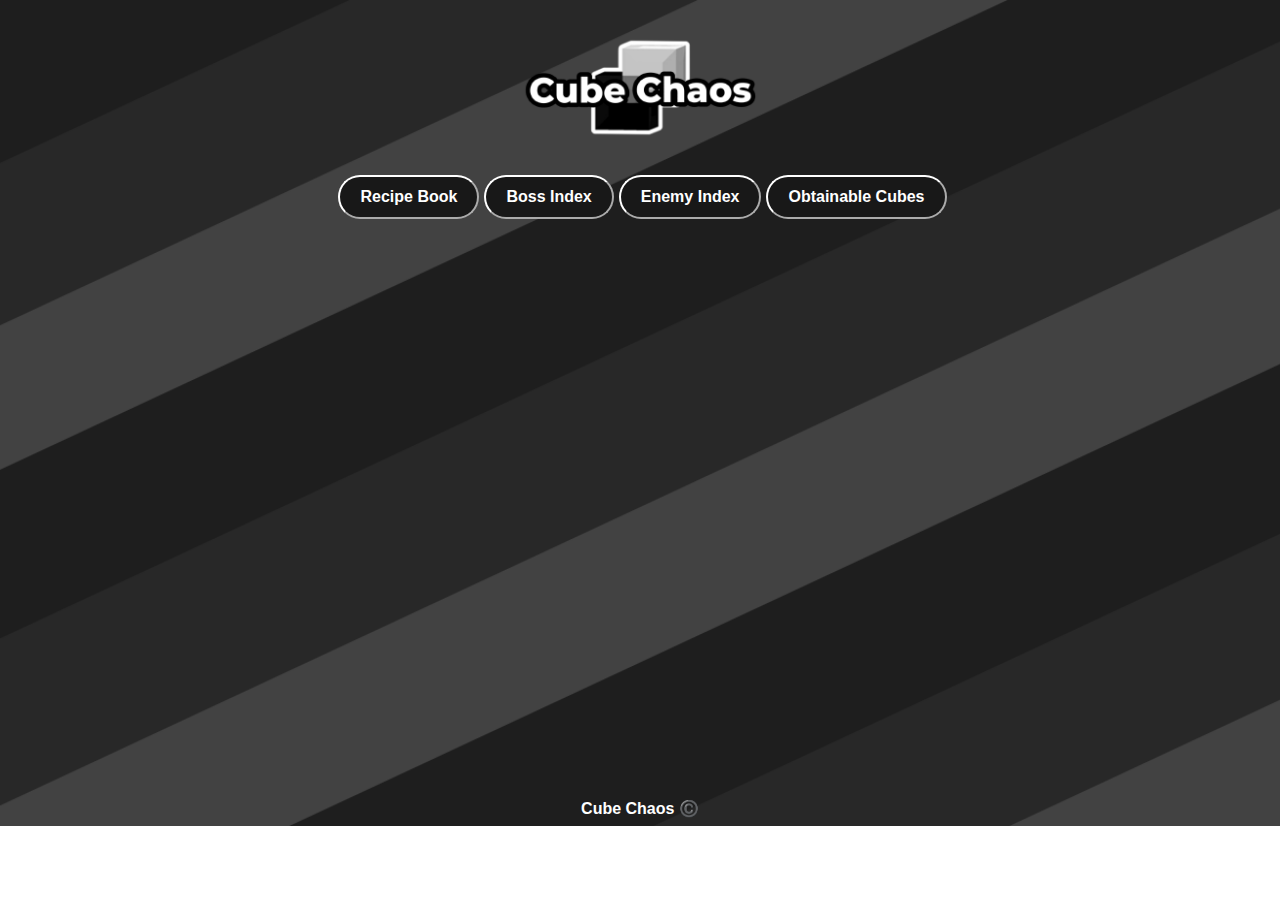
<file: index.html>
<!DOCTYPE html>
<html lang="en">
  <head>
    <meta charset="UTF-8" />
    <meta http-equiv="X-UA-Compatible" content="IE=edge" />
    <meta name="viewport" content="width=device-width, initial-scale=1.0" />
    <link rel="stylesheet" href="cubechaosleaks.css"/>
    <link rel="icon" type="image/png" href="favicon2.png" />
    <title>CCH Game Index</title>
  </head>
<body>
    <div class="image">
        <img src="cubechaos.png" width="250" height="125" />
    </div>
<div class="buttons">
 <button class="styled"
    type="button">
Recipe Book
  </button>
 <button class="styled"
    type="button">
Boss Index
  </button>
 <button class="styled"
    type="button">
Enemy Index
  </button>
     <button class="styled"
    type="button">
Obtainable Cubes
  </button>
  </div>
    <div class="copyright">
        Cube Chaos ©️
    </div>
    </body>
</file>
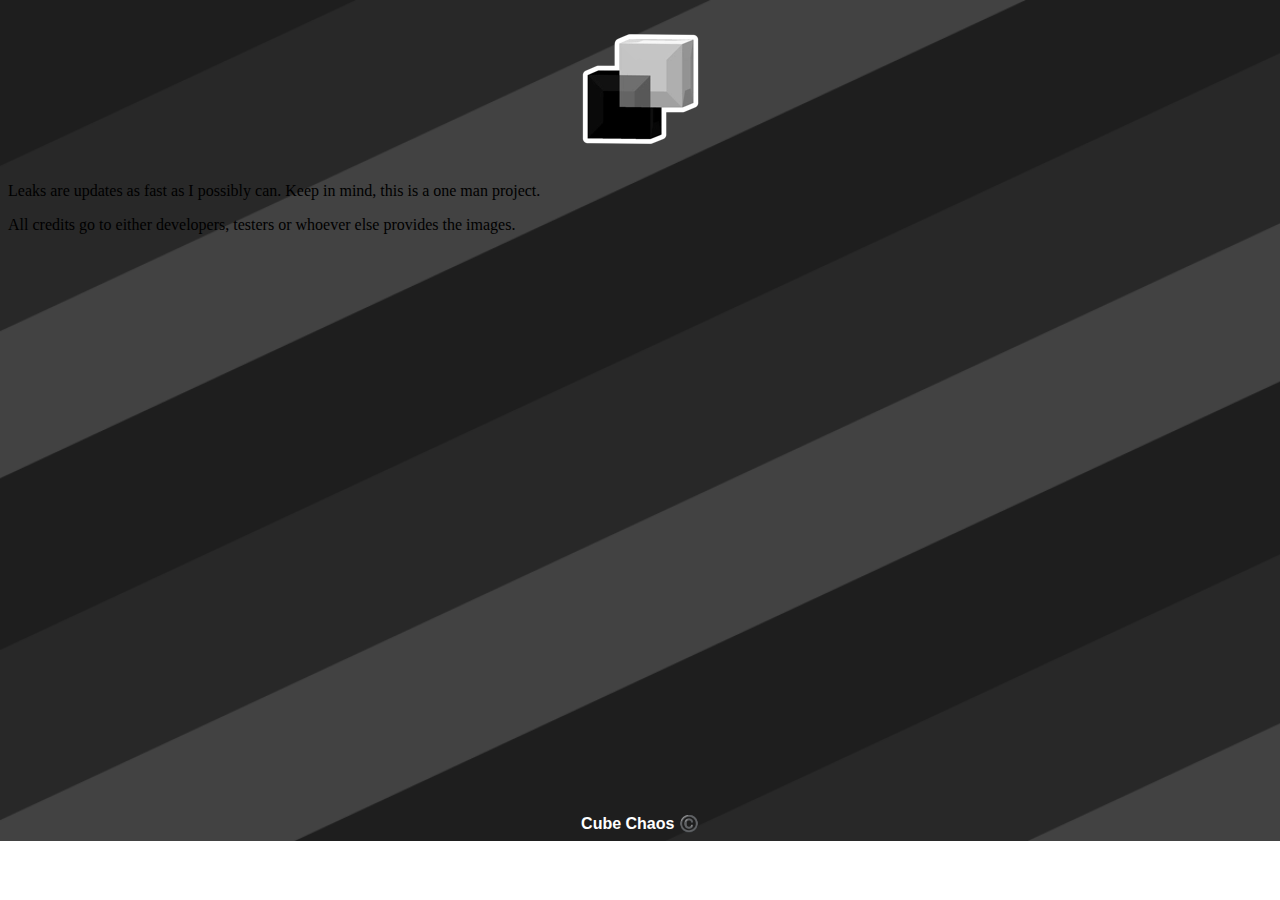
<file: cubechaosleaks.html>
<!DOCTYPE html>
<html lang="en">
  <head>
    <meta charset="UTF-8" />
    <meta http-equiv="X-UA-Compatible" content="IE=edge" />
    <meta name="viewport" content="width=device-width, initial-scale=1.0" />
    <link rel="stylesheet" href="cubechaosleaks.css"/>
    <link rel="icon" type="image/png" href="favicon2.png" />
    <title>Cube Chaos Leaks</title>
  </head>
  </header>
  <body>
    <div class="image">
        <a href="https://www.roblox.com/games/11470601106/Cube-Chaos/">
        <img src="favicon2.png">
        </a>
    </div>
    <div class="title">
    Leaks are updates as fast as I possibly can. Keep in mind, this is a one man project.
    <p></p>
    All credits go to either developers, testers or whoever else provides the images.
    </div>
    <div class="copyright">
        Cube Chaos ©️
    </div>
    </body>
</file>
<file: cubechaosleaks.css>
body {
    background-image: url("headerbackground.png");
    background-repeat: no-repeat;
    background-size: cover;
}

.copyright {
    text-align: center;
    color: white;
    margin-top: 580px;
    font-weight: bold;
    font-family: Century Gothic, sans-serif;
}

.image {
    margin-top: 25px;
    margin: 25px;
    display: flex;
    justify-content: center;
}

.styled {
    border: 20;
    line-height: 2.5;
    padding: 0 20px;
    font-size: 1rem;
    text-align: center;
color: #fff;
    border-radius: 25px;
    background-color: rgb(24, 24, 24);
    border-color: #fff;
    background-size: 20;
    font-family: Century Gothic, sans-serif;
    font-weight: bold;
    margin-left: 5px;
    }
    
    .styled:hover {
        background-color: rgb(54 54, 54);
        transition: 0.5s;
    }

.buttons {
    display: flex;
    justify-content: center;
    align-items: center;
}
</file>
